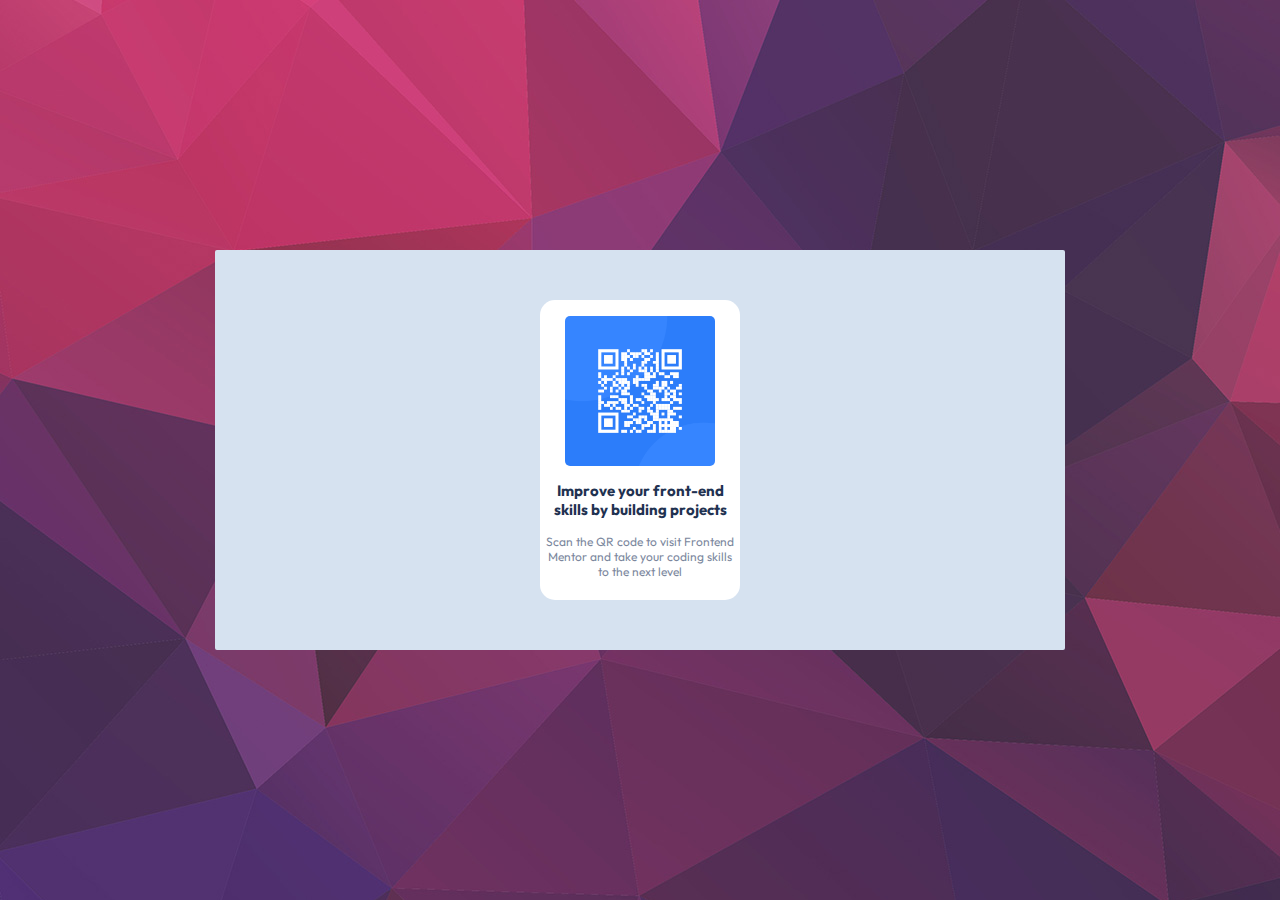
<file: index.html>
<!DOCTYPE html>
<html lang="en">
<head>
  <meta charset="UTF-8">
  <meta name="viewport" content="width=device-width, initial-scale=1.0">
  <link rel="preconnect" href="https://fonts.googleapis.com">
  <link rel="preconnect" href="https://fonts.gstatic.com" crossorigin>
  <link href="https://fonts.googleapis.com/css2?family=Outfit:wght@400;700&display=swap" rel="stylesheet">
  <link rel="stylesheet" href="style.css">
  <title>Frontend Mentor | QR code component</title>
</head>
<body>
  <div>
    <div class="container">
      <section class="qr-code-container">
        <img
          src="./images/image-qr-code.png"
          alt="image-qr-code"
          class="image-qr-code"
        >
        <p
          class="title"
        >
          Improve your front-end skills by building projects
        </p>
        <legend class="legend">
          Scan the QR code to visit Frontend Mentor and take your coding
          skills to the next level
        </legend>
      </section>
    </div>
  </div>
</body>
</html>
</file>
<file: style.css>
* {
  box-sizing: border-box;
  margin: 0;
  padding: 0;
}

html, body {
  height: 100%;
}

@media (min-width: 376px) {
  body {
    align-items: center;
    background-image: url(./images/background.jpg);
    background-size: auto;
    display: flex;
    font-family: 'Outfit', sans-serif;
    justify-content: center;
  }
  
  .container {
    align-items: center;
    background-color: hsl(212, 45%, 89%);
    border-radius: 2px;
    display: flex;
    height: 400px;
    justify-content: center;
    width: 850px;
  }
  
  .qr-code-container {
    align-items: center;
    background-color: white;
    border-radius: 15px;
    display: flex;
    flex-direction: column;
    height: 300px;
    justify-content: center;
    width: 200px;
  }
  
  .image-qr-code {
    border-radius: 5px;
    height: 150px;
    width: 150px;
  }
  
  .title {
    color: hsl(218, 44%, 22%);
    font-size: 15px;
    font-weight: 700;
    margin: 10px;
    margin-top: 15px;
    text-align: center;
  }
  
  .legend {
    color: hsl(220, 15%, 55%);
    text-align: center;
    font-size: 12px;
    font-weight: 400;
    margin: 5px;
  }
}
</file>
